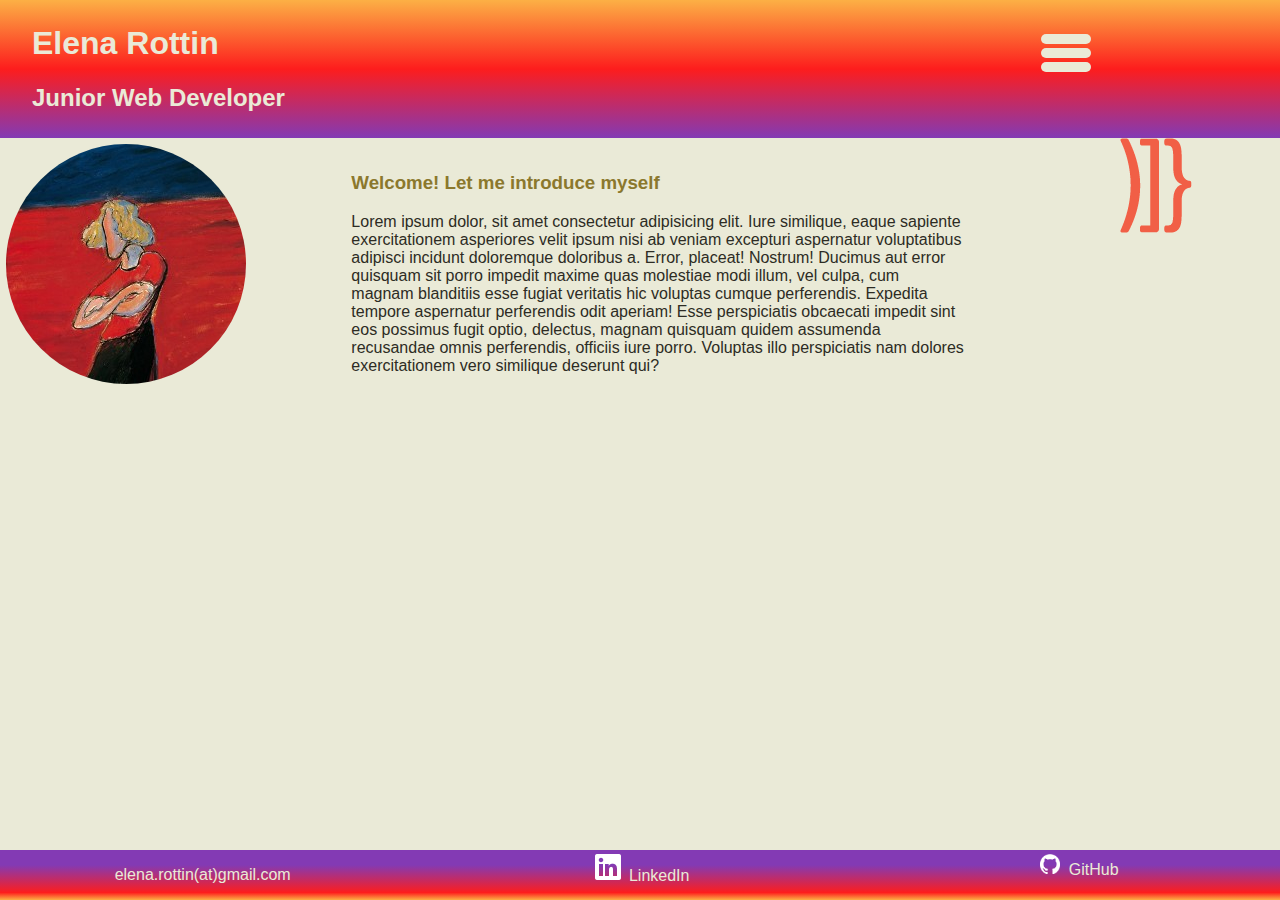
<file: index.html>
<!DOCTYPE html>
<html lang="en">
<head>
    <meta charset="UTF-8">
    <meta name="viewport" content="width=device-width, initial-scale=1.0">
    <title>Elena Rottin - Junior Web Dev - About</title>
    <link rel="stylesheet" href="styles/main.css">
</head>
<body>
    <header>
        <div class="left" id="upper-left-corner">
            <div id="corner-title">
                <h1>Elena Rottin</h1>
                <h2>Junior Web Developer</h2>
            </div>
        </div>
        <div class="right" id="burger-menu">
            <nav>
                <div>
                    <input id="toggle" type="checkbox">
                    <label id="nav-icon1" for="toggle">
                        <span></span>
                        <span></span>
                        <span></span>
                    </label>
                    <div id="menu">

                        <ul>
                            <li><a href="index.html">About</a></li>
                            <li><a href="skills.html">Skills</a></li>
                            <li><a href="portfolio.html">Portfolio</a></li>
                            <li><a href="experiences.html">Not just a web dev!</a></li>
                            <li><a href="contact.html">Contact me</a></li>
                        </ul>

                    </div>
                </div>
            </nav>
        </div>
        <hr class="clear">
    </header>
    <main class="grid-even-columns">
        <div class="circle flow"><img src="assets/images/MW_AtmTra.jpg" alt="Here's a photo of myself"></div>
        <div class="text-container flow">
            <h3>Welcome! Let me introduce myself</h3>
            <p>Lorem ipsum dolor, sit amet consectetur adipisicing elit. Iure similique, eaque sapiente exercitationem asperiores velit ipsum nisi ab veniam excepturi aspernatur voluptatibus adipisci incidunt doloremque doloribus a. Error, placeat! Nostrum!
            Ducimus aut error quisquam sit porro impedit maxime quas molestiae modi illum, vel culpa, cum magnam blanditiis esse fugiat veritatis hic voluptas cumque perferendis. Expedita tempore aspernatur perferendis odit aperiam!
            Esse perspiciatis obcaecati impedit sint eos possimus fugit optio, delectus, magnam quisquam quidem assumenda recusandae omnis perferendis, officiis iure porro. Voluptas illo perspiciatis nam dolores exercitationem vero similique deserunt qui?</p>
        </div>
        <div class="closing-brackets flow"><img src="assets/images/Brack-FE5E41-cl.png" alt=""></div>
    </main>
    <footer>
        <div id="foot-grid">
            <div class="foot-container grid-col-span-1">
                <p>elena.rottin(at)gmail.com</p>
            </div>
            <div class="foot-container grid-col-span-1">
                    <img src="assets/images/In-White-26.png" alt="LinkedIn icon" id="in-icon">
                    <a href="https://www.linkedin.com/in/elena-rottin/" target="_blank" rel="noopener noreferrer">LinkedIn</a>
            </div>
            <div class="foot-container grid-col-span-1">
                    <img src="assets/images/github-mark-white.png" alt="Invertocat logo (GitHub icon)" id="gh-icon">
                    <a href="https://github.com/elena-if3/" target="_blank" rel="noopener noreferrer">GitHub</a>
            </div>
        </div>
    </footer>
</body>
</html>
</file>
<file: styles/main.css>
@font-face {
    font-family: 'Figtree', sans-serif;
    src: url("../assets/fonts/Figtree/static/Figtree-Light.ttf");
}

html{
    height: 100%;
}

body{
    margin : 0;
    padding : 0;
    background-color: #eaead7;
    color: #2d2c24;
    font-family: 'Figtree', sans-serif;
}

header{
    background: rgb(131,58,180);
    background: linear-gradient(0deg, rgba(131,58,180,1) 0%, rgba(253,29,29,1) 50%, rgba(252,176,69,1) 100%);
    color: #eaead7;
    /* color: #2A2A16#A58F36; */
    padding: 0.25em 2em;
}



#burger-menu{
    display: block;
    margin: 1%;
    padding: 1%;
    position: absolute;
    right: 2vw;
    text-align: right;
    width: 15vw;
}

.left{
    float: left;
}

.right{
    float: right;
}

.clear{
    opacity: 0;
    clear: both;
    margin: 0;
}

input[type="checkbox"]{
    display:none;
}

#nav-icon1 span{
    display: block;
    margin: 4px;
    height: 10px;
    width: 50px;
    background: #eaead7;
    border-radius: 10px;
}

#toggle:checked ~ #nav-icon1 span:nth-child(1){
    transform: rotate(135deg) translate(21px,-13px);
}
#toggle:checked ~ #nav-icon1 span:nth-child(2){
    opacity: 0;
    left: -60px;
}
#toggle:checked ~ #nav-icon1 span:nth-child(3){
    transform: rotate(-135deg) translate(5px);
}

#nav-icon1 span{  
    cursor:pointer; 
    transition: .25s ease-in-out;
    position:relative;
    left:0px;
}

.grid-even-columns{
    display: grid;
    gap: 1rem;
    grid-template-columns: 2fr 60% 1fr;
}


a{
    text-decoration: none;
}

nav ul{
    padding : 0;
    /* max-height: 0; */
    /* overflow: hidden; */
    /* transition : max-height 0.5s linear; */
}

nav li{
    list-style: none;
}

.circle{
    width: 15em;
    height: 15em;
    border-radius: 50%;
    border: none;
    overflow: hidden;
    margin: 2%;
    /* border: 5px solid #; */
}


.text-container{
    width: 80%;
    margin: 1%;
    padding: 1%;
}

h3{
    color: #8B782D;
}

#menu {
    max-height: 0;
    overflow: hidden;
    transition: max-height 0.5s linear;
}


#toggle:checked + label + div#menu{
    max-height: 256px;
}

footer{
    position: fixed;
    left: 0;
    bottom: 0;
    width: 100%;
    background: rgb(252,176,69);
    background: linear-gradient(0deg, rgba(252,176,69,1) 0%, rgba(253,29,29,1) 15%, rgba(131,58,180,1) 70%);
    color: #2A2A16/*#A58F36*/;
}

#foot-grid{
    display: grid;
    gap: 2rem;
    grid-template-columns: repeat(3, 1fr);
}

.grid-col-span-1{
    color: #eaead7;
    text-align: center;
    column-span: 1;
}

.grid-col-span-1 a{
    color: #eaead7;
}

#in-icon{
    padding: 0.25em;
    vertical-align:text-bottom;
}

#gh-icon{
    height: auto;
    width: 5%;
    padding: 0.25em;
    vertical-align:text-bottom;
}
</file>
